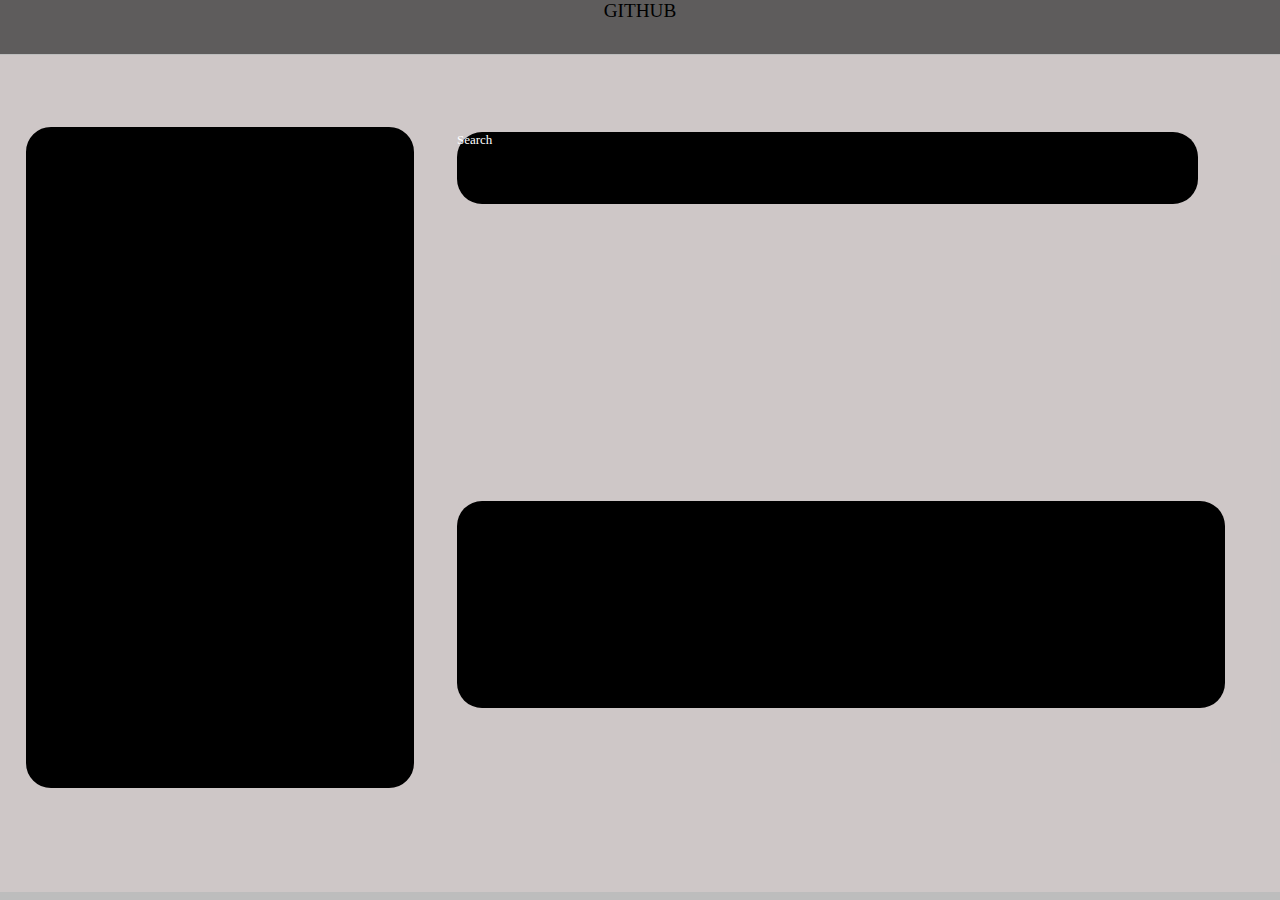
<file: GIT HUB profile assigment/index.html>
<!DOCTYPE html>
<html>
  <head>
    <title>Git Hub profile page</title>
    <link
      rel="stylesheet"
      href="https://cdnjs.cloudflare.com/ajax/libs/font-awesome/6.5.0/css/all.min.css"
      integrity="sha512-Avb2QiuDEEvB4bZJYdft2mNjVShBftLdPG8FJ0V7irTLQ8Uo0qcPxh4Plq7G5tGm0rU+1SPhVotteLpBERwTkw=="
      crossorigin="anonymous"
      referrerpolicy="no-referrer"
    />
    <link rel="icon" type="icon/x-image" href="25231.png" />
    <link rel="stylesheet" type="text/css" href="design.css" />
    <style>
      body {
        margin: 0px;
        background: rgb(189, 189, 189);
        /* height: 1000px; */
      }
    </style>
  </head>
  <body>
    <div class="top">
      <div class="header">
        <div class="icon-div">
          <i class="fa-brands fa-github fa-xl"></i>
        </div>
        <div class="header-div">GITHUB</div>
      </div>
      <!-- content -->
      <div class="content">
        <aside class="aside-div"></aside>
        <div class="content-div">
          <div class="content-div-search">Search</div>
          <div class="content-div-1"></div>
          <div class="content-div-1"></div>
          <div class="content-div-1"></div>
          <div class="content-div-2"></div>
        </div>
      </div>
    </div>
  </body>
</html>
</file>
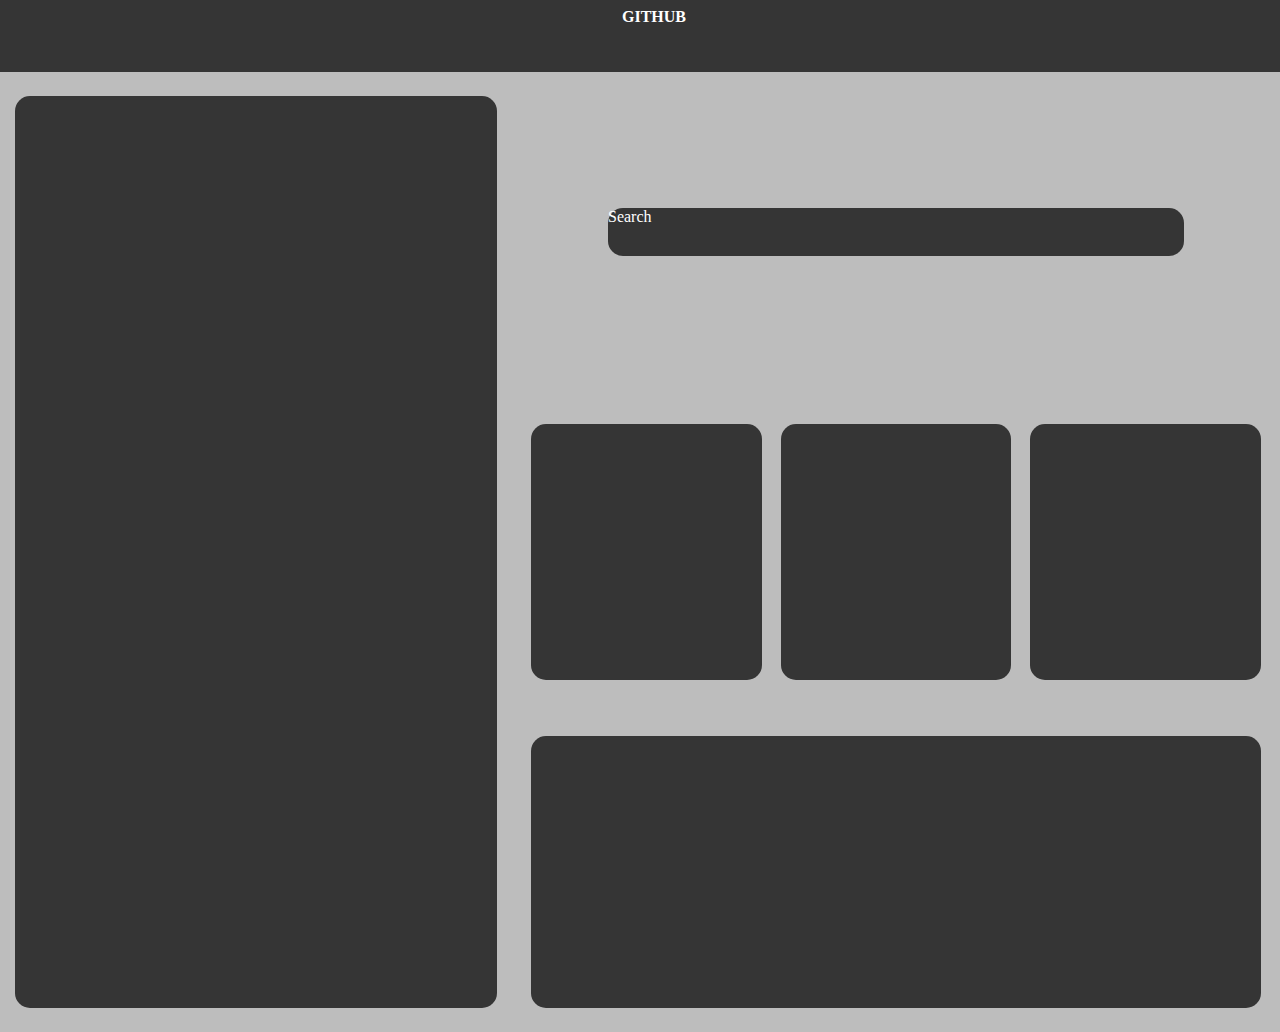
<file: GIT HUB profile assigment/index1.html>
<!DOCTYPE html>
<html>
  <head>
    <title>Git Hub profile page</title>
    <link
      rel="stylesheet"
      href="https://cdnjs.cloudflare.com/ajax/libs/font-awesome/6.5.0/css/all.min.css"
      integrity="sha512-Avb2QiuDEEvB4bZJYdft2mNjVShBftLdPG8FJ0V7irTLQ8Uo0qcPxh4Plq7G5tGm0rU+1SPhVotteLpBERwTkw=="
      crossorigin="anonymous"
      referrerpolicy="no-referrer"
    />
    <link rel="icon" type="icon/x-image" href="25231.png" />
    <link rel="stylesheet" type="text/css" href="design1.css" />
    <style>
      body {
        margin: 0px;
        background: rgb(189, 189, 189);
      }
    </style>
  </head>
  <body>
    <div class="head-div">
      <div class="header-div-icon">
        <i class="fa-brands fa-github fa-xl"></i>
      </div>
      <div class="header-div-content">
        <div class="header-div">GITHUB</div>
      </div>
    </div>
    <div class="content-div">
      <aside class="left-sidebar">
        <div class="left-sidebar-content base-style"></div>
      </aside>
      <main class="content-main" role="main">
        <div class="content-main-searchbar">
          <div class="searchbar base-style">Search</div>
        </div>
        <div class="content-main-box1">
          <div class="boxes-1 base-style"></div>
          <div class="boxes-1 base-style"></div>
          <div class="boxes-1 base-style"></div>
        </div>
        <div class="content-main-box2">
          <div class="boxes-2 base-style"></div>
        </div>
      </main>
    </div>
  </body>
</html>
</file>
<file: GIT HUB profile assigment/design.css>
.top {
  width: 100vw;
  height: 100vh;
}

.header {
  background: rgb(94, 92, 92);
  width: 100vw;
  height: calc(100vh - 94vh);
  display: flex;
  flex-direction: row;
  flex-wrap: wrap;
  /* justify-content: center; */
}

.icon-div {
  /* display: inline; */
  width: calc(100% - 70vw);
  position: static;
}

.header-div {
  width: calc(100% - 60vw);

  text-align: center;
  font-size: larger;
}

.content {
  width: 100vw;
  height: calc(100vh - 7vh);
  position: relative;
  top: 1px;
  background: rgba(206, 199, 199, 0.962);
  display: flex;
  flex-direction: row;
  flex-wrap: wrap;
}

.aside-div {
  width: calc(100% - 70vw);
  height: calc(100% - 20vh);
  position: relative;
  top: calc(100% - 85vh);
  left: calc(100% - 98vw);
  background: black;
  border: 2px solid;
  border-radius: 25px;
}

.content-div {
  margin: 5px;
  width: calc(100% - 40vw);
  height: calc(100% - 20vh);
  position: relative;
  top: calc(100% - 85vh);
  left: calc(100% - 95vw);
  /* background: black;
  border: 2px solid; */
  border-radius: 25px;
}

.content-div-search {
  width: calc(100% - 3vh);
  height: calc(100% - 65vh);
  border: 2px;
  display: block;
  background: black;
  color: white;
  text-align: left;
  font-size: small;
  margin-bottom: 25px;
  border-radius: 25px;
}

.content-div-1 {
  width: calc(100% - 95vh);
  height: calc(100% - 46vh);
  border: 2px;
  display: inline-block;
  margin-right: 10px;
  margin-bottom: 25px;
  background: black;
  border-radius: 25px;
}

.content-div-2 {
  width: calc(100%);
  height: calc(100% - 50vh);
  border: 2px;
  display: inline-block;
  border-radius: 25px;
  background: black;
}
</file>
<file: GIT HUB profile assigment/design1.css>
.base-style {
  border-radius: 15px;
  background: rgb(53, 53, 53);
}

/* HEADER */

.head-div {
  width: 100vw;
  height: 8vh;
  display: flex;
  flex-direction: row;
  flex-wrap: wrap;
  justify-content: center;
  background: rgb(53, 53, 53);
}

.header-div-icon {
  width: calc(100% - 95%);
  height: 100%;
  position: relative;
  top: 10px;
  color: white;
}

.header-div-content {
  width: calc(100% - 5%);
  height: 100%;
  display: flex;
  flex-direction: row;
  justify-content: center;
  flex-wrap: wrap;
}

.header-div {
  width: 100px;
  height: 40px;
  position: relative;
  top: 8px;
  font-weight: bolder;
  color: white;
}

/* HEADER */

/* content */

.content-div {
  width: 100vw;
  height: calc(100% - 40px);
  display: flex;
  flex-wrap: wrap;
  justify-content: start;
}

.left-sidebar {
  width: calc(100% - 60%);
  height: calc(100%- 40px);
  display: flex;
  flex-wrap: wrap;
  align-items: center;
  justify-content: center;
}

.left-sidebar-content {
  width: calc(100% - 30px);
  height: calc(100% - 5%);
}

.content-main {
  width: calc(100% - 40%);
  height: calc(100% - 40px);
}

.content-main-searchbar {
  width: 100%;
  height: 320px;
  display: flex;
  flex-wrap: wrap;
  align-items: center;
  justify-content: center;
}

.searchbar {
  width: calc(100% - 25%);
  height: calc(100% - 85%);
  color: white;
}

.content-main-box1 {
  width: 100%;
  height: 320px;
  display: flex;
  flex-wrap: wrap;
  align-items: center;
  justify-content: space-evenly;
}

.boxes-1 {
  width: calc(100% - 70%);
  height: calc(100% - 20%);
}

.content-main-box2 {
  width: 100%;
  height: 320px;
  display: flex;
  flex-wrap: wrap;
  align-items: center;
  justify-content: center;
}

.boxes-2 {
  width: calc(100% - 5%);
  height: calc(100% - 15%);
}
</file>
